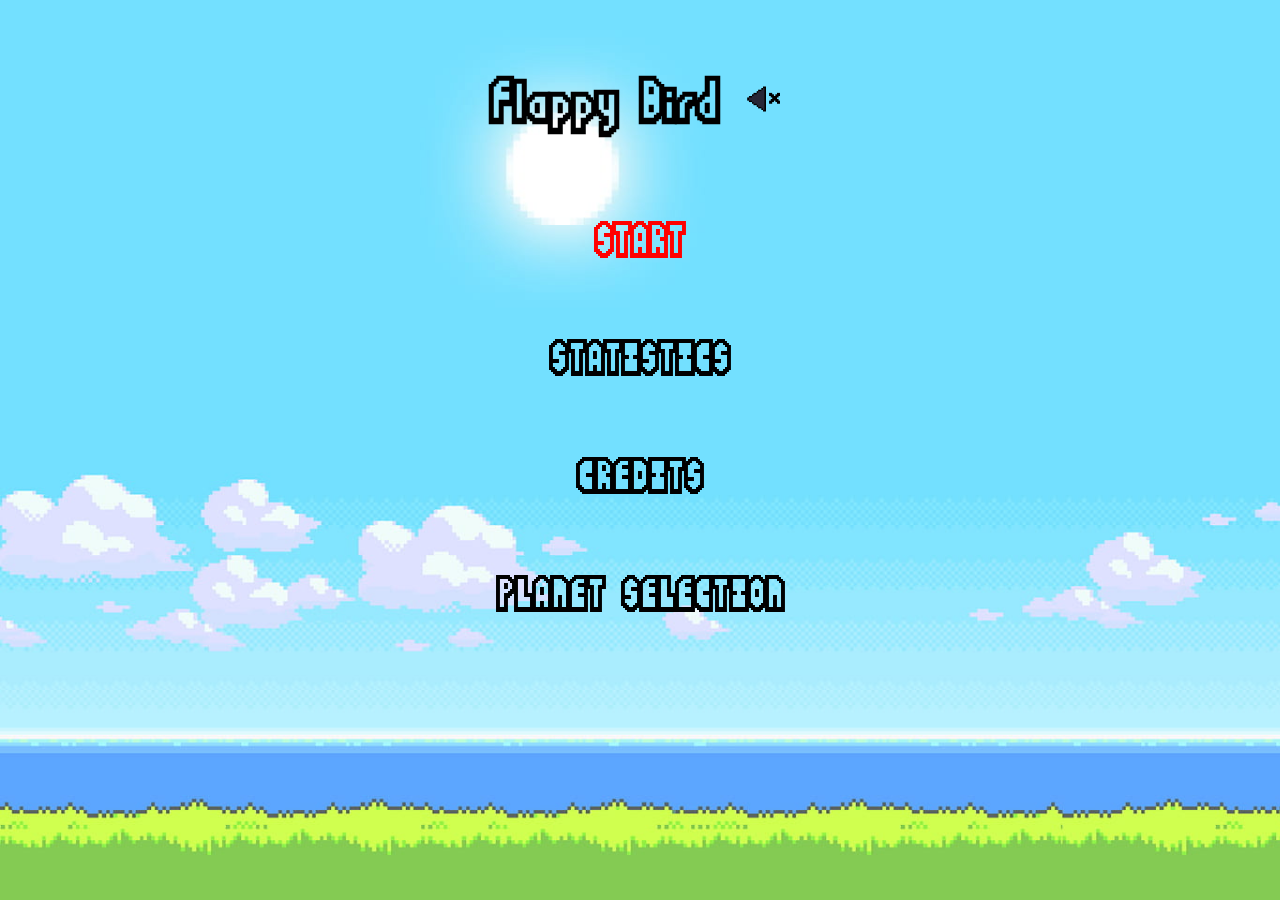
<file: index.html>
<!DOCTYPE html>
<html lang="en">
<head>
    <meta charset="UTF-8">
    <meta name="viewport" content="width=device-width, initial-scale=1.0">
    <title>Flappy Bird Home</title>
    <link rel="stylesheet" href="homeScreen.css">
</head>
<body>
    <audio id = "musicTrack">
        <source id = "musicSource" src = "Castlevania-VampireKiller.ogg" type="audio/ogg">
    </audio>
    <div id="mainContainer">
        <h1 id="header" onclick = "toggleSoundIcon()">Flappy Bird <img width = "50px" id = "trackOFF" src = "Sound Icon OFF.png" alt = "Sound Icon OFF"><img width = "50px" id = "trackON" src = "Sound Icon ON.png" alt = "Sound Icon ON"></h1>
        <h2 id="start"> <a href="flappyGame.html" style="text-decoration: none; color: red">START</a></h2>
        <h2 id="stats">STATISTICS</h2>
        <h2 id="credits">CREDITS</h2>
        <h2 id="settings">PLANET SELECTION</h2>
    </div>
<!-- Below is Stat screen =========================================================== -->
    <div id="statContainer">   
        <h1 id="statHeader">STATS</h1>
        <p class="stat">Longest Distance: <span id="distance" class="statSpan"></span></p>
        <p class="stat">Total Attempts: <span id="attempts" class="statSpan"></span></p>
    </div>
<!-- Below is Credits screen  =====================================================   -->
    <div id = "Credits">
        <h1 id = "creditsHeader">CREDITS</h1>
        <p class = "contributor">Christopher Zhang</p>
        <p class="contributor">Cindy Zheng</p>
        <p class = "contributor">Hao Ran Gou</p>
        <p class = "contributor">Jarron Deng</p>
        <p class = "contributor">Owen Kingsley</p>
    </div>
<!-- Below is Settings screen =====================================================   -->
    <div id="settingsBar">
        <h1 id="settingTitle">PLANET SELECTION</h1>
        <div id="planets">
            <div id = "EARTH">
                <h2 id="earth" onclick=changeEarth()>Earth</h2>
                <p>Gravity strength:          <span class = "trait" id="earthGravity">Normal</span></p>
                <p>Has oxygen:            <span class = "trait" id="earthOxygen">Yes</span></p>
                <p>Wind speed:            <span class = "trait" id="earthWind">Normal</span></p>
            </div>
            <div id = "MOON">
                <h2 id="moon" onclick="changeMoon()">Moon</h2>
                <p>Gravity strength:          <span class = "trait" id="moonGravity">Low</span></p>
                <p>Has oxygen:           <span class = "trait" id="moonOxygen">No</span></p>
                <p>Wind speed:         <span class = "trait" id="moonWind">Slow</span></p>
            </div>
            <div id = "JUBILEE" onclick="changeJubilee()">
                <h2 id="jubilee">Jubilee</h2>
                <p>Gravity strength:           <span class = "trait" id="jubileeGravity">Low</span></p>
                <p>Has oxygen:         <span class = "trait" id="jubileeOxygen">Yes</span></p>
                <p>Wind speed:         <span class = "trait" id="jubileeWind">Fast</span></p>
            </div>
            <div id = "ARGONIA" onclick="changeArgonia()">
                <h2 id="argonia">Argonia</h2>
                <p>Gravity strength:           <span class = "trait" id="argoniaGravity">High</span></p>
                <p>Has oxygen:         <span class = "trait" id="argoniaOxygen">No</span></p>
                <p>Wind speed:         <span class = "trait" id="argoniaWind">Fast</span></p>
            </div>
        </div>
    </div>
    <script src = "gameScript.js"></script>
</body>
</html>
</file>
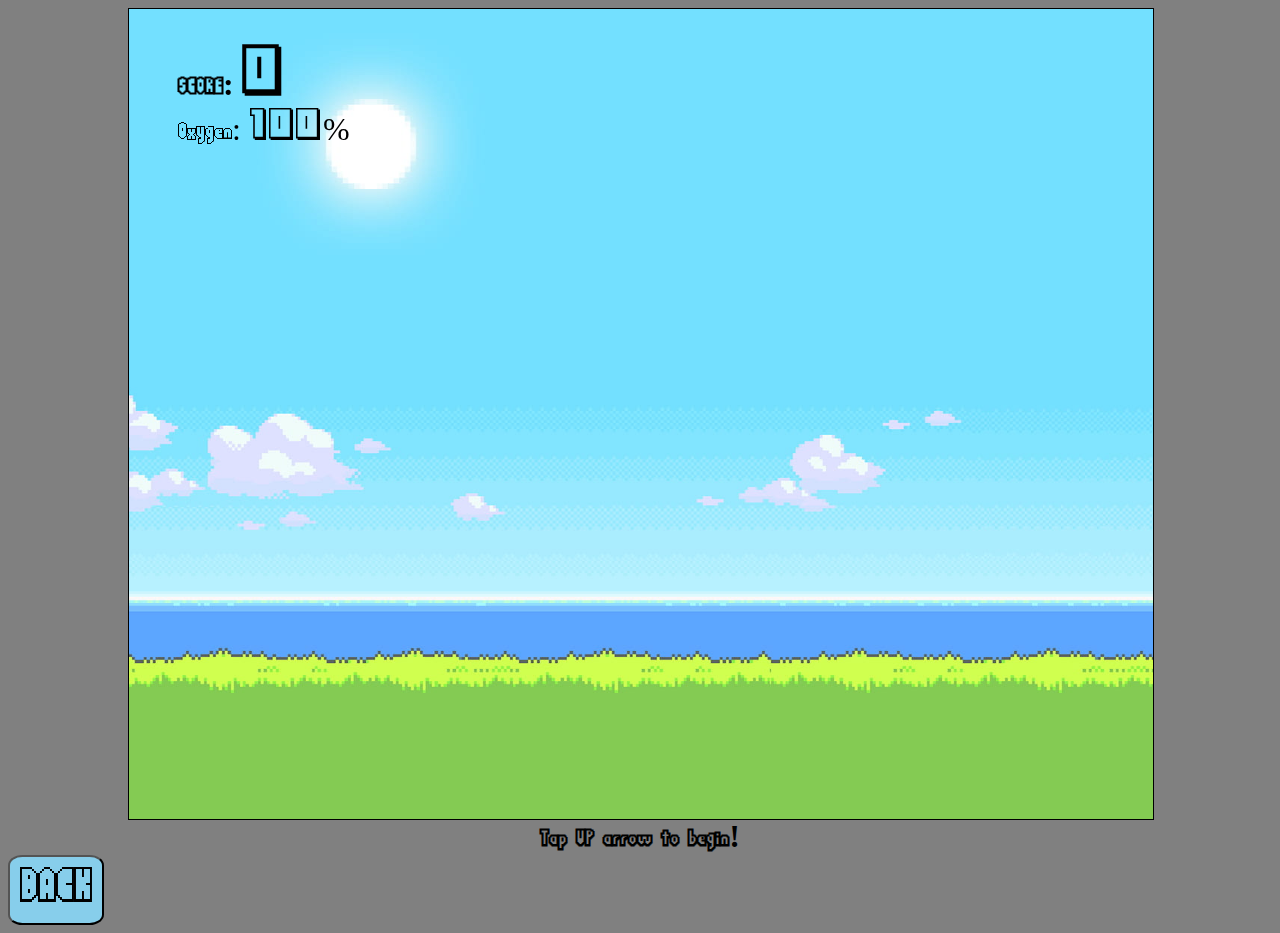
<file: flappyGame.html>
<!DOCTYPE html>
<html lang="en">
<head>
    <meta charset="UTF-8">
    <meta name="viewport" content="width=device-width, initial-scale=1.0">
    <title>Flappy Bird Game</title>
    <link rel="stylesheet" href="game.css">
</head>
<body>
    <audio id = "musicTrack">
        <source id = "musicSource" src = "Castlevania-VampireKiller.ogg" type="audio/ogg">
    </audio>
    <div id="container">
        <canvas id="canvas" style="border: 1px solid black" width="700" height="600"></canvas>
        <h2>SCORE: <span id="score" class="statSpan"></span></h2>
        <div id="oxygen">Oxygen: <span id="oxygenValue">100</span>%</div>
    </div>
        
    
    <p id = "text">Tap UP arrow to begin!</p>
    <p id = "endGame">Gameover! Tap "e" to restart the game!</p>
   
    <a href = "index.html">
        <button id = "button">BACK</button>
    </a>
    
    <script src="game.js"></script>
    
</body>
</html>
</file>
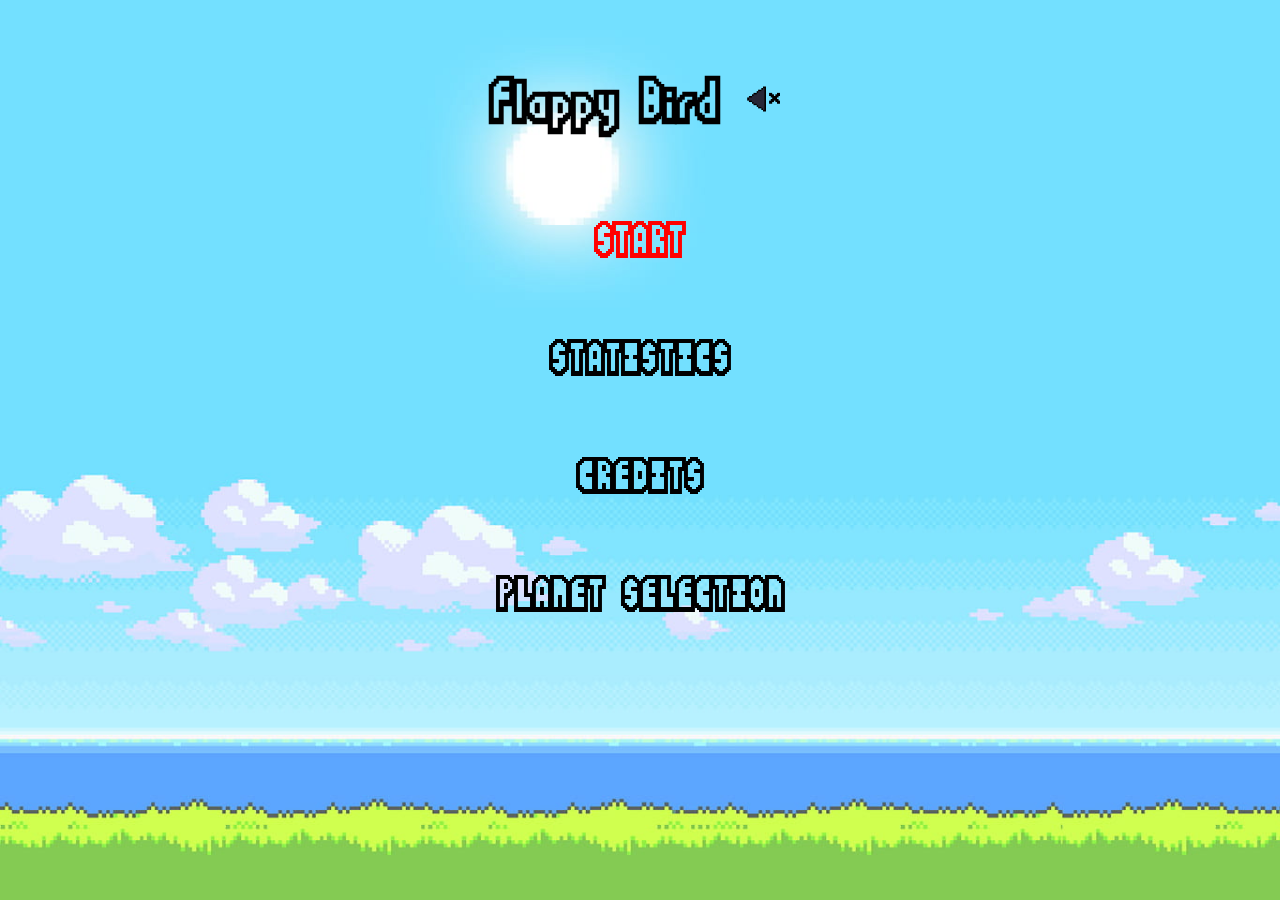
<file: homeScreen.html>
<!DOCTYPE html>
<html lang="en">
<head>
    <meta charset="UTF-8">
    <meta name="viewport" content="width=device-width, initial-scale=1.0">
    <title>Flappy Bird Home</title>
    <link rel="stylesheet" href="homeScreen.css">
</head>
<body>
    <audio id = "musicTrack">
        <source id = "musicSource" src = "Castlevania-VampireKiller.ogg" type="audio/ogg">
    </audio>
    <div id="mainContainer">
        <h1 id="header" onclick = "toggleSoundIcon()">Flappy Bird <img width = "50px" id = "trackOFF" src = "Sound Icon OFF.png" alt = "Sound Icon OFF"><img width = "50px" id = "trackON" src = "Sound Icon ON.png" alt = "Sound Icon ON"></h1>
        <h2 id="start"> <a href="flappyGame.html" style="text-decoration: none; color: red">START</a></h2>
        <h2 id="stats">STATISTICS</h2>
        <h2 id="credits">CREDITS</h2>
        <h2 id="settings">PLANET SELECTION</h2>
    </div>
<!-- Below is Stat screen =========================================================== -->
    <div id="statContainer">   
        <h1 id="statHeader">STATS</h1>
        <p class="stat">Longest Distance: <span id="distance" class="statSpan"></span></p>
        <p class="stat">Total Attempts: <span id="attempts" class="statSpan"></span></p>
    </div>
<!-- Below is Credits screen  =====================================================   -->
    <div id = "Credits">
        <h1 id = "creditsHeader">CREDITS</h1>
        <p class = "contributor">Christopher Zhang</p>
        <p class="contributor">Cindy Zheng</p>
        <p class = "contributor">Hao Ran Gou</p>
        <p class = "contributor">Jarron Deng</p>
        <p class = "contributor">Owen Kingsley</p>
    </div>
<!-- Below is Settings screen =====================================================   -->
    <div id="settingsBar">
        <h1 id="settingTitle">PLANET SELECTION</h1>
        <div id="planets">
            <div id = "EARTH">
                <h2 id="earth" onclick=changeEarth()>Earth</h2>
                <p>Gravity strength:          <span class = "trait" id="earthGravity">Normal</span></p>
                <p>Has oxygen:            <span class = "trait" id="earthOxygen">Yes</span></p>
                <p>Wind speed:            <span class = "trait" id="earthWind">Normal</span></p>
            </div>
            <div id = "MOON">
                <h2 id="moon" onclick="changeMoon()">Moon</h2>
                <p>Gravity strength:          <span class = "trait" id="moonGravity">Low</span></p>
                <p>Has oxygen:           <span class = "trait" id="moonOxygen">No</span></p>
                <p>Wind speed:         <span class = "trait" id="moonWind">Slow</span></p>
            </div>
            <div id = "JUBILEE" onclick="changeJubilee()">
                <h2 id="jubilee">Jubilee</h2>
                <p>Gravity strength:           <span class = "trait" id="jubileeGravity">Low</span></p>
                <p>Has oxygen:         <span class = "trait" id="jubileeOxygen">Yes</span></p>
                <p>Wind speed:         <span class = "trait" id="jubileeWind">Fast</span></p>
            </div>
            <div id = "ARGONIA" onclick="changeArgonia()">
                <h2 id="argonia">Argonia</h2>
                <p>Gravity strength:           <span class = "trait" id="argoniaGravity">High</span></p>
                <p>Has oxygen:         <span class = "trait" id="argoniaOxygen">No</span></p>
                <p>Wind speed:         <span class = "trait" id="argoniaWind">Fast</span></p>
            </div>
        </div>
    </div>
    <script src = "gameScript.js"></script>
</body>
</html>
</file>
<file: homeScreen.css>
h2{
    font-family: "classicText";
    text-align: center;
    padding: 10px;
    font-size: 7vh;
    cursor: pointer;
}

#start{
    text-decoration: none;
}

p{
    font-family: "classicText";
    padding: 10px;
    font-size: 6vh;
}
h1{
    text-align: center;
    font-family: "classicText";
    padding: 20px;
    font-size: 9vh;
    cursor: pointer;
}
body{
    background-image: url("earthBackdrop.jpg");
    background-repeat: no-repeat;
    background-size: 200vh;
}
@font-face {
    font-family: "classicText";
    src: url("FlappybirdyRegular-KaBW.ttf");
}

/* BELOW IS FOR STAT PAGE */
/* ========================================================================================= */
/* ========================================================================================= */
/* ========================================================================================= */
/* ========================================================================================= */
/* ========================================================================================= */


@font-face {
    font-family: "flappyNumbers";
    src: url("flappy-bird-font.ttf");
}
#statContainer{
    width: 100vw;
    height: 100vh;
    font-family: "classicText";
    display: none;
    text-align: center;
}
.statSpan{
    font-family: "flappyNumbers";
    font-size: 50px;
}
#Credits{
    text-align: center;
    display: none;
}
#settingsBar{
    display: grid;
    grid-template-columns: repeat(1,1fr);
    grid-template-areas: 
        "ti"
        "pl"
        "pl"
        "pl";
    font-family: classicText;
    font-size: 50px;
    display: none;
}
span{    
    font-family: classicText;
}
#planets{
    grid-area: pl;
    justify-content: space-around;
    display: flex;
    margin: auto;
}
.trait{
    font-family: classicText;
}
#settingTitle{
    grid-area: ti;
    margin: auto;
    margin-top: 50px;
    margin-bottom: 50px;
    cursor: pointer;
}
#heading{
    font-family: 'Courier New', Courier, monospace;
    font-weight:bold;
    margin: auto;
    width: 50vmin;
    display: flex;
    flex-wrap: wrap;
}
</file>
<file: game.css>
#container {
    display: flex;
    gap: 10px;
    width:100%;
    position:relative;
    margin:auto;
    width:80vw;
    height:90vh;

}
#canvas {
    position: absolute;
    top: 0;
    left: 0;
    width: 100%;
    height: 100%;
    background-size: cover;
    background-position: center;
}
h2 {
    position: absolute;
    top: 0px;
    left: 40px;
}
@font-face {
    font-family: "classicText";
    src: url("FlappybirdyRegular-KaBW.ttf");
}

@font-face {
    font-family: "flappyNumbers";
    src: url("flappy-bird-font.ttf");
}

#text{
    text-align: center;
    margin:auto;
    font-size: 200%;
    font-weight: bold;
    font-family: "classicText";
}

#endGame{
    text-align: center;
    margin:auto;
    font-size: 200%;
    font-weight: bold;
    font-family: "classicText";
}

#button{
    font-family: "classicText";
    text-align: center;
    padding: 10px;
    font-size: 7vh;
    border-radius: 15%;
    cursor: pointer;
    background-color: skyblue;
}

.statSpan{
    font-family: "flappyNumbers";
    font-size: 50px;
}

span{    
    font-family: flappyNumbers;
}

h2{
    font-family: "classicText";
    padding: 10px;
    font-size: 200%;
}

body{
    background-color: gray;
}

#oxygen {
    position: absolute;
    top: 100px;
    left: 50px;
    font-family: "classicText";
    font-size: 200%;
}
</file>
